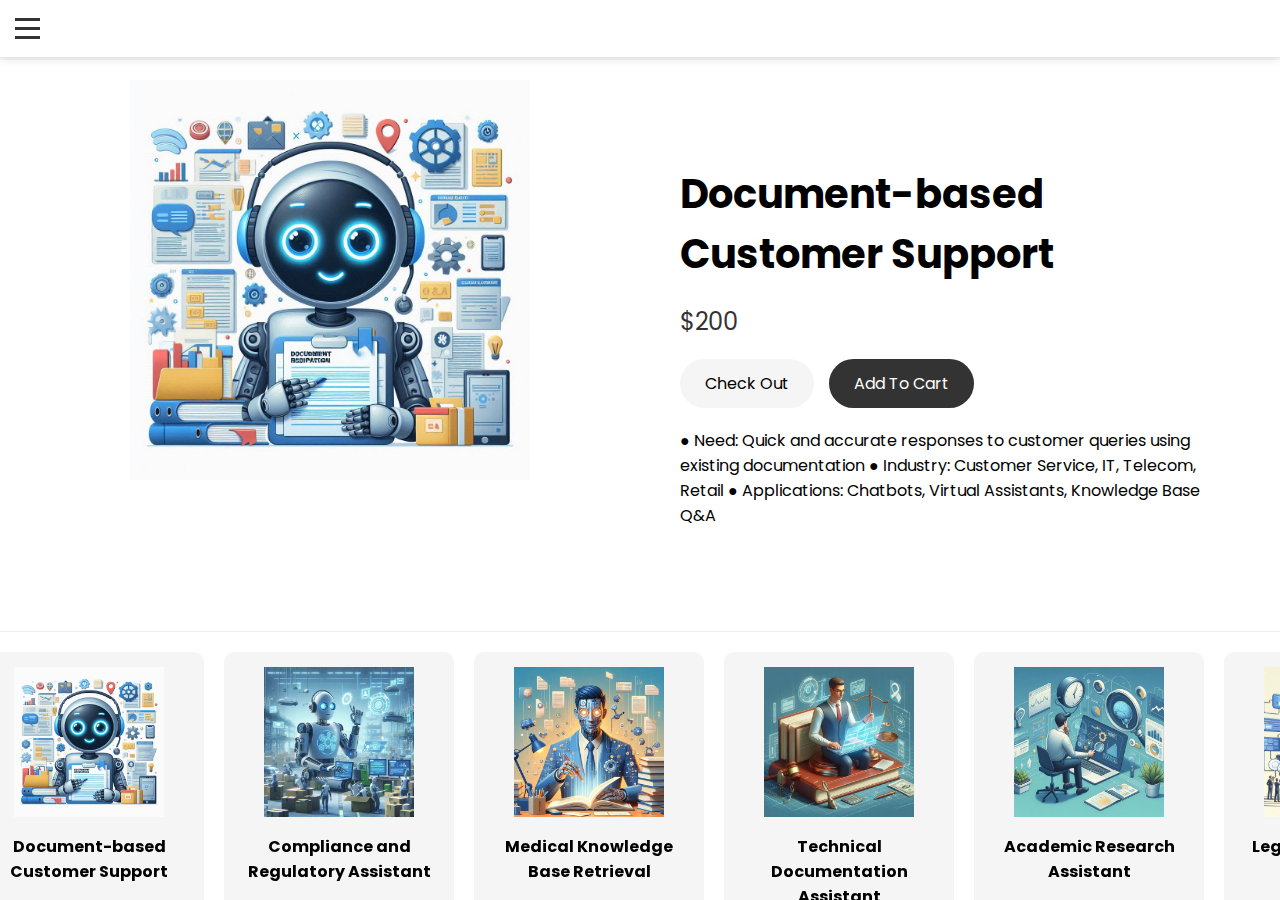
<file: product/index2.html>
<!DOCTYPE html>
<html lang="en">
<head>
    <meta charset="UTF-8">
    <meta name="viewport" content="width=device-width, initial-scale=1.0">
    <title>Product Showcase</title>
    <link rel="stylesheet" href="style2.css">
    <link href="https://fonts.googleapis.com/css2?family=Poppins:wght@300;400;500;600&display=swap" rel="stylesheet">
</head>
<body>
    <!-- Navigation Menu -->
    <nav class="nav-menu">
        <div class="hamburger">
            <span></span>
            <span></span>
            <span></span>
        </div>
        <div class="menu-items">
            <!-- Products will be dynamically added here -->
        </div>
    </nav>

    <!-- Main Content Area -->
    <div class="container">
        <!-- Featured Product Section (70%) -->
        <div class="featured-product">
            <div class="product-detail">
                <div class="image">
                    <img src="" alt="">
                </div>
                <div class="content">
                    <h1 class="name"></h1>
                    <div class="price"></div>
                    <div class="buttons">
                        <button>Check Out</button>
                        <button>Add To Cart 
                            <span>
                                <svg aria-hidden="true" xmlns="http://www.w3.org/2000/svg" fill="none" viewBox="0 0 18 20">
                                    <path stroke="currentColor" stroke-linecap="round" stroke-linejoin="round" stroke-width="2" d="M6 15a2 2 0 1 0 0 4 2 2 0 0 0 0-4Zm0 0h8m-8 0-1-4m9 4a2 2 0 1 0 0 4 2 2 0 0 0 0-4Zm-9-4h10l2-7H3m2 7L3 4m0 0-.792-3H1"/>
                                </svg>
                            </span>
                        </button>
                    </div>
                    <div class="description"></div>
                </div>
            </div>
        </div>

        <!-- Product Slider Section (30%) -->
        <div class="product-slider">
            <div class="slider-container">
                <div class="slider-track">
                    <!-- Products will be dynamically added here -->
                </div>
            </div>
        </div>
    </div>

    <script>
        let products = null;
        let currentProduct = null;
        let animationFrameId = null;

        // Fetch products data
        fetch('products.json')
            .then(response => response.json())
            .then(data => {
                products = data;
                initializeMenu();
                initializeSlider();
                showFeaturedProduct(products[0]);
            });

        // Initialize the navigation menu
        function initializeMenu() {
            const menuItems = document.querySelector('.menu-items');
            menuItems.innerHTML = products.map(product => `
                <a href="#" class="menu-item" data-id="${product.id}">
                    <img src="${product.image}" alt="${product.name}">
                    <span>${product.name}</span>
                </a>
            `).join('');

            // Add click event to menu items
            document.querySelectorAll('.menu-item').forEach(item => {
                item.addEventListener('click', (e) => {
                    e.preventDefault();
                    const productId = parseInt(item.dataset.id);
                    const product = products.find(p => p.id === productId);
                    showFeaturedProduct(product);
                    document.querySelector('.nav-menu').classList.remove('active');
                });
            });
        }

        // Initialize the product slider
        function initializeSlider() {
            const sliderTrack = document.querySelector('.slider-track');
            
            // Create duplicate items for infinite scroll effect
            const items = [...products, ...products].map(product => {
                return `
                    <div class="slider-item" data-id="${product.id}">
                        <img src="${product.image}" alt="${product.name}">
                        <h3>${product.name}</h3>
                    </div>
                `;
            }).join('');

            sliderTrack.innerHTML = items;

            // Add click event to slider items
            document.querySelectorAll('.slider-item').forEach(item => {
                item.addEventListener('click', () => {
                    const productId = parseInt(item.dataset.id);
                    const product = products.find(p => p.id === productId);
                    showFeaturedProduct(product);
                });
            });

            // Start infinite scroll animation
            startInfiniteScroll();
        }

        // Show featured product
        function showFeaturedProduct(product) {
            if (!product) return;
            
            currentProduct = product;
            const detail = document.querySelector('.product-detail');
            
            detail.querySelector('.image img').src = product.image;
            detail.querySelector('.name').innerText = product.name;
            detail.querySelector('.price').innerText = '$' + product.price;
            detail.querySelector('.description').innerText = product.description;

            // Add fade-in animation
            detail.style.animation = 'fadeIn 0.5s ease-in-out';
            setTimeout(() => {
                detail.style.animation = '';
            }, 500);
        }

        // Infinite scroll animation
        function startInfiniteScroll() {
            const sliderTrack = document.querySelector('.slider-track');
            const items = document.querySelectorAll('.slider-item');
            const itemWidth = items[0].offsetWidth;
            const totalWidth = itemWidth * items.length;
            
            let position = 0;
            
            function animate() {
                position -= 1;
                if (position <= -totalWidth / 2) {
                    position = 0;
                }
                sliderTrack.style.transform = `translateX(${position}px)`;
                animationFrameId = requestAnimationFrame(animate);
            }
            
            // Stop any existing animation
            if (animationFrameId) {
                cancelAnimationFrame(animationFrameId);
            }
            
            animate();
        }

        // Hamburger menu functionality
        document.querySelector('.hamburger').addEventListener('click', () => {
            document.querySelector('.nav-menu').classList.toggle('active');
        });

        // Close menu when clicking outside
        document.addEventListener('click', (e) => {
            if (!e.target.closest('.nav-menu')) {
                document.querySelector('.nav-menu').classList.remove('active');
            }
        });

        // Handle window resize
        window.addEventListener('resize', () => {
            if (animationFrameId) {
                cancelAnimationFrame(animationFrameId);
            }
            startInfiniteScroll();
        });
    </script>
</body>
</html>
</file>
<file: product/style2.css>
/* Base Styles */
body {
    margin: 0;
    font-family: 'Poppins', sans-serif;
    background-color: #f5f5f5;
    overflow-x: hidden;
    height: 100vh;
    display: flex;
    flex-direction: column;
}

/* Navigation Menu */
.nav-menu {
    position: fixed;
    top: 0;
    left: 0;
    width: 100%;
    background-color: #fff;
    z-index: 1000;
    box-shadow: 0 2px 10px rgba(0, 0, 0, 0.1);
}

.hamburger {
    display: flex;
    flex-direction: column;
    padding: 15px;
    cursor: pointer;
}

.hamburger span {
    width: 25px;
    height: 3px;
    background-color: #333;
    margin: 3px 0;
    transition: 0.3s;
}

.menu-items {
    position: absolute;
    top: 100%;
    left: 0;
    width: 100%;
    max-height: 70vh;
    background-color: #fff;
    transform: translateY(-100%);
    opacity: 0;
    visibility: hidden;
    transition: 0.3s;
    overflow-y: auto;
    display: grid;
    grid-template-columns: repeat(auto-fill, minmax(200px, 1fr));
    gap: 15px;
    padding: 20px;
}

.nav-menu.active .menu-items {
    transform: translateY(0);
    opacity: 1;
    visibility: visible;
}

.menu-item {
    display: flex;
    align-items: center;
    padding: 10px;
    color: #333;
    text-decoration: none;
    transition: 0.3s;
    background-color: #f5f5f5;
    border-radius: 8px;
}

.menu-item img {
    width: 40px;
    height: 40px;
    object-fit: contain;
    margin-right: 10px;
}

.menu-item span {
    font-size: 0.9em;
}

.menu-item:hover {
    background-color: #eee;
    transform: translateY(-2px);
}

/* Main Container */
.container {
    display: flex;
    flex-direction: column;
    height: calc(100vh - 60px);
    margin-top: 60px;
}

/* Featured Product Section (70%) */
.featured-product {
    flex: 7;
    padding: 20px;
    background-color: #fff;
    overflow-y: auto;
}

.product-detail {
    display: grid;
    grid-template-columns: 1fr 1fr;
    gap: 40px;
    max-width: 1200px;
    margin: 0 auto;
    height: 100%;
}

.product-detail .image img {
    width: 100%;
    max-height: 400px;
    object-fit: contain;
}

.product-detail .content {
    padding: 20px;
    display: flex;
    flex-direction: column;
    justify-content: center;
}

.product-detail .name {
    font-size: 2.5em;
    margin: 0 0 20px 0;
}

.product-detail .price {
    font-size: 1.5em;
    color: #333;
    margin-bottom: 20px;
}

.product-detail .buttons {
    display: flex;
    gap: 15px;
    margin-bottom: 20px;
}

.product-detail .buttons button {
    padding: 12px 25px;
    border: none;
    border-radius: 25px;
    font-family: 'Poppins', sans-serif;
    font-size: 1em;
    cursor: pointer;
    transition: 0.3s;
}

.product-detail .buttons button:first-child {
    background-color: #f5f5f5;
}

.product-detail .buttons button:last-child {
    background-color: #333;
    color: #fff;
    display: flex;
    align-items: center;
}

.product-detail .buttons button:hover {
    transform: translateY(-2px);
    box-shadow: 0 5px 15px rgba(0, 0, 0, 0.1);
}

/* Product Slider Section (30%) */
.product-slider {
    flex: 3;
    background-color: #fff;
    border-top: 1px solid #eee;
    padding: 20px 0;
    overflow: hidden;
}

.slider-container {
    width: 100%;
    overflow: hidden;
    position: relative;
}

.slider-track {
    display: flex;
    gap: 20px;
    padding: 0 20px;
    will-change: transform;
}

.slider-item {
    flex: 0 0 200px;
    background-color: #f5f5f5;
    border-radius: 10px;
    padding: 15px;
    cursor: pointer;
    transition: 0.3s;
}

.slider-item:hover {
    transform: translateY(-5px);
    box-shadow: 0 5px 15px rgba(0, 0, 0, 0.1);
}

.slider-item img {
    width: 100%;
    height: 150px;
    object-fit: contain;
    margin-bottom: 10px;
}

.slider-item h3 {
    margin: 0;
    font-size: 1em;
    text-align: center;
}

/* Animations */
@keyframes fadeIn {
    from {
        opacity: 0;
        transform: translateY(20px);
    }
    to {
        opacity: 1;
        transform: translateY(0);
    }
}

/* Responsive Design */
@media (max-width: 992px) {
    .product-detail {
        grid-template-columns: 1fr;
    }
    
    .product-detail .image img {
        max-height: 300px;
    }

    .menu-items {
        grid-template-columns: repeat(auto-fill, minmax(150px, 1fr));
    }
}

@media (max-width: 768px) {
    .product-detail .name {
        font-size: 1.8em;
    }
    
    .product-detail .buttons {
        flex-direction: column;
    }
    
    .slider-item {
        flex: 0 0 150px;
    }

    .menu-items {
        grid-template-columns: repeat(auto-fill, minmax(120px, 1fr));
    }
}

@media (max-width: 480px) {
    .product-detail .name {
        font-size: 1.5em;
    }
    
    .slider-item {
        flex: 0 0 120px;
    }

    .menu-items {
        grid-template-columns: repeat(auto-fill, minmax(100px, 1fr));
    }
}
</file>
